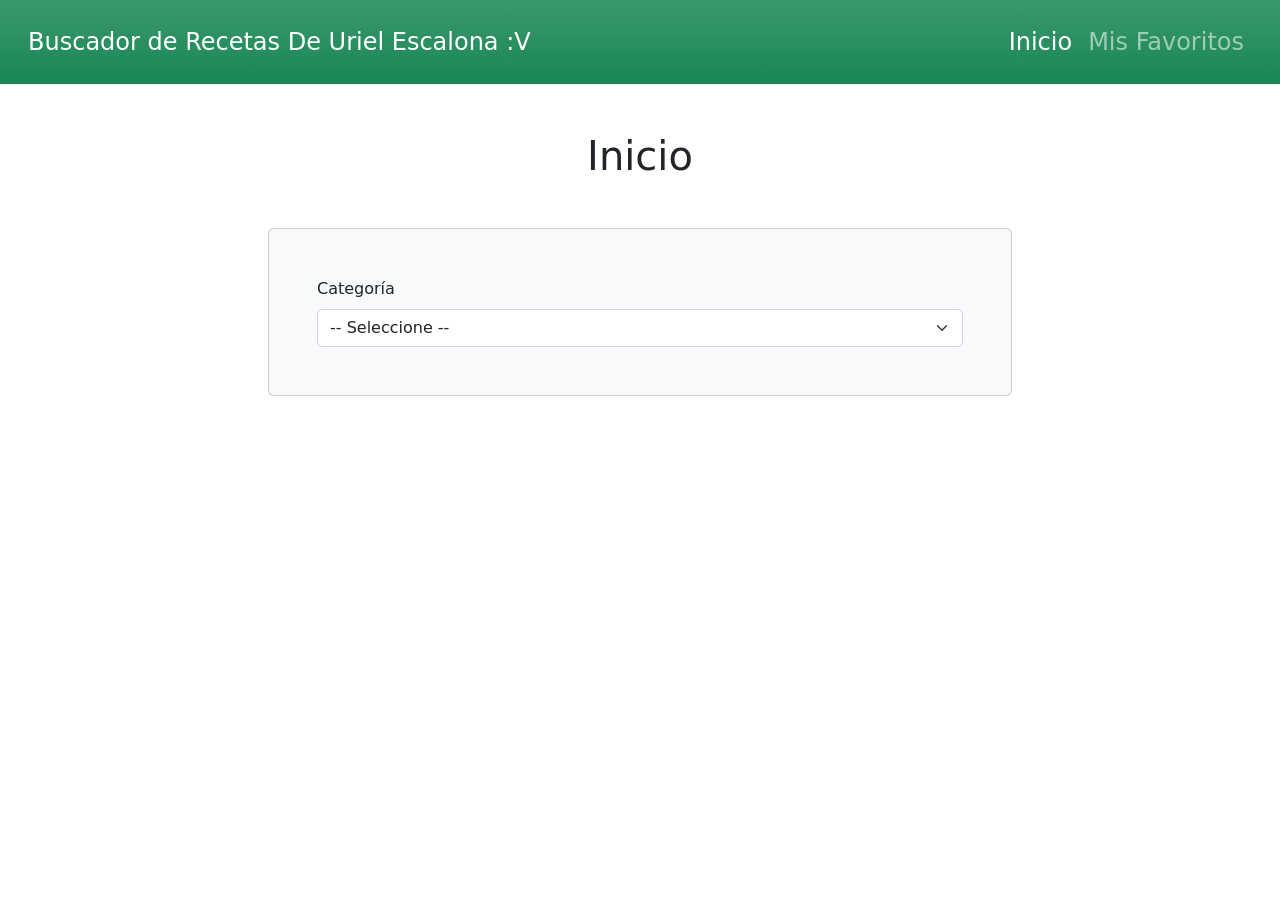
<file: index.html>
<!DOCTYPE html> <!-- Define el tipo de documento como HTML5 -->
<html lang="en"> <!-- Etiqueta raíz del documento HTML indicando el idioma -->
<head> <!-- Encabezado que contiene los metadatos y recursos externos -->
    <meta charset="UTF-8"> <!-- Establece la codificación de caracteres a UTF-8 -->
    <meta http-equiv="X-UA-Compatible" content="IE=edge"> <!-- Compatibilidad de renderizado para navegadores Internet Explorer -->
    <meta name="viewport" content="width=device-width, initial-scale=1.0"> <!-- Configura la escala responsiva para dispositivos móviles -->
    <title>Buscador Recetas Comida</title> <!-- Título que se muestra en la pestaña del navegador -->
    <link rel="stylesheet" href="css/bootstrap.min.css"> <!-- Vincula la hoja de estilos de Bootstrap para el diseño visual -->
</head>
<body> <!-- Cuerpo principal de la página web -->

    <!-- Barra de navegación superior responsiva utilizando Bootstrap -->
    <nav class="navbar navbar-expand-lg navbar-dark bg-success bg-gradient p-3">
        <div class="container-fluid"> <!-- Contenedor fluido que abarca todo el ancho de la pantalla -->
            <a class="navbar-brand fs-4" href="index.html">Buscador de Recetas De Uriel Escalona :V </a> <!-- Logotipo o título principal del navbar -->
            
            <!-- Botón desplegable para dispositivos móviles (hamburguesa) -->
            <button class="navbar-toggler" type="button" data-bs-toggle="collapse" data-bs-target="#navbarNavDropdown" aria-controls="navbarNavDropdown" aria-expanded="false" aria-label="Toggle navigation">
                <span class="navbar-toggler-icon"></span>
            </button>

            <!-- Menú de navegación colapsable -->
            <div class="collapse navbar-collapse justify-content-end" id="navbarNavDropdown">
                <ul class="navbar-nav">
                    <li class="nav-item">
                        <a class="nav-link fs-4 active" aria-current="page" href="index.html">Inicio</a> <!-- Enlace activo a la página principal -->
                    </li>
                    <li class="nav-item">
                        <a class="nav-link fs-4" href="favoritos.html">Mis Favoritos</a> <!-- Enlace hacia la vista de recetas favoritas -->
                    </li>
                </ul>
            </div>
        </div>
    </nav>

    <!-- Contenedor principal del contenido de la página -->
    <main class="mt-5 container-lg">
        <h2 class="text-center fs-1">Inicio</h2> <!-- Título centrado de la sección -->
  
        <!-- Contenedor flexible para centrar el formulario de búsqueda -->
        <div class="d-md-flex justify-content-md-center mt-5 ">
            <form class="card col-md-8 bg-light p-5"> <!-- Tarjeta que envuelve el formulario con relleno -->
                <div>
                    <label for="categorias" class="form-label">Categoría</label> <!-- Etiqueta descriptiva del selector -->
                    <select id="categorias" class="form-select"> <!-- Selector desplegable poblado dinámicamente desde la API -->
                        <option selected>-- Seleccione --</option> <!-- Opción por defecto no seleccionable -->
                    </select>
                </div>
            </form>
        </div>
        <!-- Contenedor donde JavaScript inyectará dinámicamente las tarjetas de recetas -->
        <div id="resultado" class="mt-5 row"></div>
    </main>

    <!-- Componente Modal de Bootstrap para mostrar los detalles de la receta -->
    <div class="modal fade" id="modal" data-bs-backdrop="static" data-bs-keyboard="false" tabindex="-1" aria-hidden="true">
        <div class="modal-dialog modal-dialog-scrollable"> <!-- Diálogo modal con desplazamiento interno habilitado -->
            <div class="modal-content">
                <div class="modal-header">
                    <h1 class="modal-title fs-3 font-bold" id="staticBackdropLabel"></h1> <!-- Título dinámico de la receta en el modal -->
                    <button type="button" class="btn-close" data-bs-dismiss="modal" aria-label="Close"></button> <!-- Botón para cerrar el modal -->
                </div>
                <div class="modal-body"></div> <!-- Cuerpo dinámico donde se inyectan ingredientes e instrucciones -->
                <div class="modal-footer flex justify-content-between"></div> <!-- Pie de página del modal para botones de acción (Guardar/Cerrar) -->
            </div>
        </div>
    </div>

    <!-- Contenedor de notificaciones Toast (alertas flotantes) -->
    <div class="toast-container position-fixed top-0 end-0 p-3">
        <div id="toast" class="toast" role="alert" aria-live="assertive" aria-atomic="true">
            <div class="toast-header bg-danger text-white">
                <strong class="me-auto text-white">App Recetas</strong> <!-- Título de la notificación -->
                <button type="button" class="btn-close btn-close-white" data-bs-dismiss="toast" aria-label="Close"></button>
            </div>
            <div class="toast-body"></div> <!-- Mensaje dinámico del toast -->
        </div>
    </div>

    <!-- Scripts de JavaScript externos -->
    <script src="js/bootstrap.bundle.min.js"></script> <!-- Script empaquetado de Bootstrap (incluye Popper) -->
    <script src="js/app.js"></script> <!-- Lógica principal de la aplicación web -->
</body>
</html>
</file>
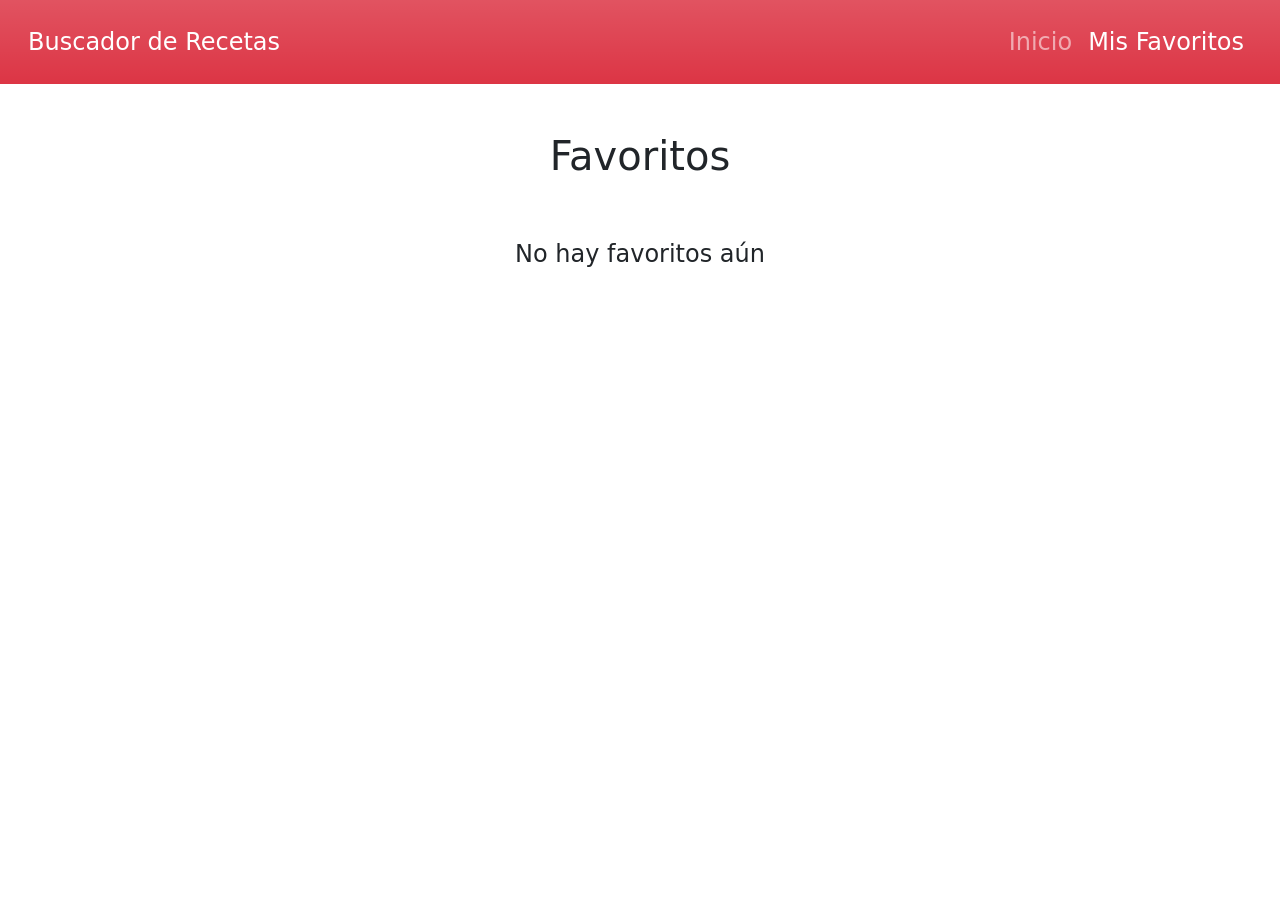
<file: favoritos.html>
<!DOCTYPE html> <!-- Declara el tipo de documento HTML5 -->
<html lang="en"> <!-- Idioma principal del documento -->
<head>
    <meta charset="UTF-8"> <!-- Codificación de caracteres estándar UTF-8 -->
    <meta http-equiv="X-UA-Compatible" content="IE=edge">
    <meta name="viewport" content="width=device-width, initial-scale=1.0">
    <title>Buscador Recetas Comida</title>
    <link rel="stylesheet" href="css/bootstrap.min.css"> <!-- Estilos CSS de Bootstrap -->
</head>
<body>
    <!-- Barra de navegación superior -->
    <nav class="navbar navbar-expand-lg navbar-dark bg-danger bg-gradient p-3">
        <div class="container-fluid">
            <a class="navbar-brand fs-4" href="index.html">Buscador de Recetas</a>

            <button class="navbar-toggler" type="button" data-bs-toggle="collapse" data-bs-target="#navbarNavDropdown" aria-controls="navbarNavDropdown" aria-expanded="false" aria-label="Toggle navigation">
                <span class="navbar-toggler-icon"></span>
            </button>

            <div class="collapse navbar-collapse justify-content-end" id="navbarNavDropdown">
                <ul class="navbar-nav">
                    <li class="nav-item">
                        <a class="nav-link fs-4" href="index.html">Inicio</a> <!-- Enlace a la vista principal -->
                    </li>
                    <li class="nav-item">
                        <a class="nav-link fs-4 active" aria-current="page" href="favoritos.html">Mis Favoritos</a> <!-- Enlace activo a favoritos -->
                    </li>
                </ul>
            </div>
        </div>
    </nav>

    <!-- Componente Modal reutilizado para mostrar recetas guardadas -->
    <div class="modal fade" id="modal" data-bs-backdrop="static" data-bs-keyboard="false" tabindex="-1" aria-hidden="true">
        <div class="modal-dialog modal-dialog-scrollable">
            <div class="modal-content">
                <div class="modal-header">
                    <h1 class="modal-title fs-3 font-bold" id="staticBackdropLabel"></h1>
                    <button type="button" class="btn-close" data-bs-dismiss="modal" aria-label="Close"></button>
                </div>
                <div class="modal-body"></div>
                <div class="modal-footer flex justify-content-between"></div>
            </div>
        </div>
    </div>

    <!-- Contenedor principal de la sección de favoritos -->
    <main class="mt-5 container-lg">
      <h2 class="text-center fs-1">Favoritos</h2> <!-- Título de la sección -->
      <div id="resultado" class="favoritos row"></div> <!-- Contenedor donde app.js renderizará los favoritos almacenados -->
    </main>

    <!-- Contenedor de notificaciones Toast flotantes -->
    <div class="toast-container position-fixed top-0 end-0 p-3">
        <div id="toast" class="toast" role="alert" aria-live="assertive" aria-atomic="true">
            <div class="toast-header bg-danger text-white">
                <strong class="me-auto text-white">App Recetas</strong>
                <button type="button" class="btn-close btn-close-white" data-bs-dismiss="toast" aria-label="Close"></button>
            </div>
            <div class="toast-body"></div>
        </div>
    </div>

    <!-- Scripts de JavaScript -->
    <script src="js/bootstrap.bundle.min.js"></script>
    <script src="js/app.js"></script> <!-- Ejecutará obtenerFavoritos() al detectar la clase .favoritos -->
</body>
</html>
</file>
